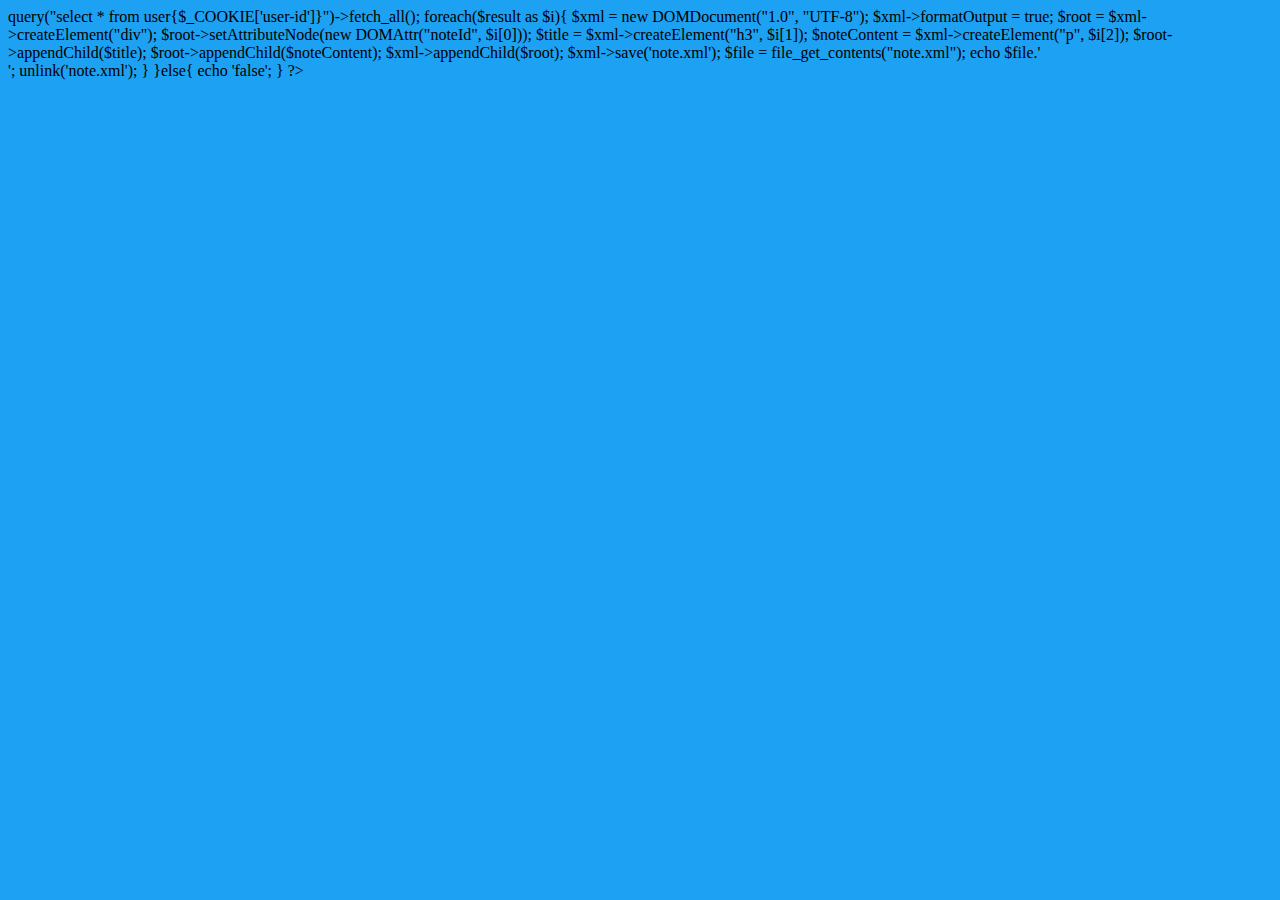
<file: read.html>
<!DOCTYPE html>
<html lang="en">
<head>
    <meta charset="UTF-8">
    <meta http-equiv="X-UA-Compatible" content="IE=edge">
    <meta name="viewport" content="width=device-width, initial-scale=1.0">
    <link rel="stylesheet" href="rea.css">
    <title>Notia: Read Notes</title>
</head>
<body id="notes">
</body>
<script src="rea.js"></script>
</html>
</file>
<file: rea.css>
html{
    background-color: #1DA1F2;
}
body{
    display: flex;
    flex-wrap: wrap;
    justify-content: space-around;
}
body div{
    background-color: white;
    border-radius: 10px;
    width: 20%;
    margin: 1%;
    text-align: center;
}
</file>
